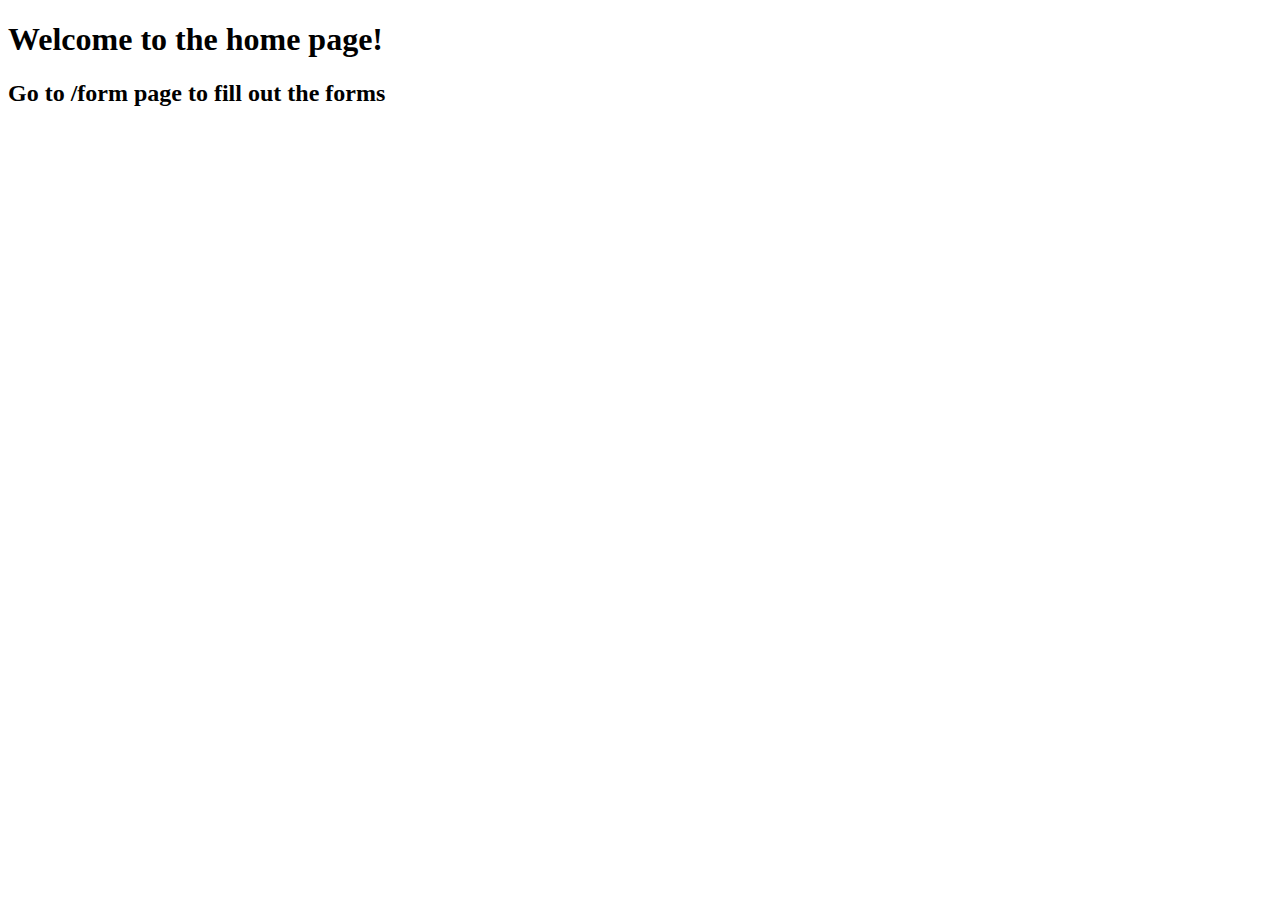
<file: LevelThree/templates/basicForms/index.html>
<!DOCTYPE html>
<html>
<head>
  <meta charset="utf-8">
  <title>Home</title>
  <link href="https://cdn.jsdelivr.net/npm/bootstrap@5.2.2/dist/css/bootstrap.min.css" rel="stylesheet" integrity="sha384-Zenh87qX5JnK2Jl0vWa8Ck2rdkQ2Bzep5IDxbcnCeuOxjzrPF/et3URy9Bv1WTRi" crossorigin="anonymous">
  </head>
  <body>
    <div class="container">
      <div class="jumbotron">
    <h1>Welcome to the home page!</h1>
    <h2>Go to /form page to fill out the forms</h2>
  </div>
</div>
    </body>
    </html>
</file>
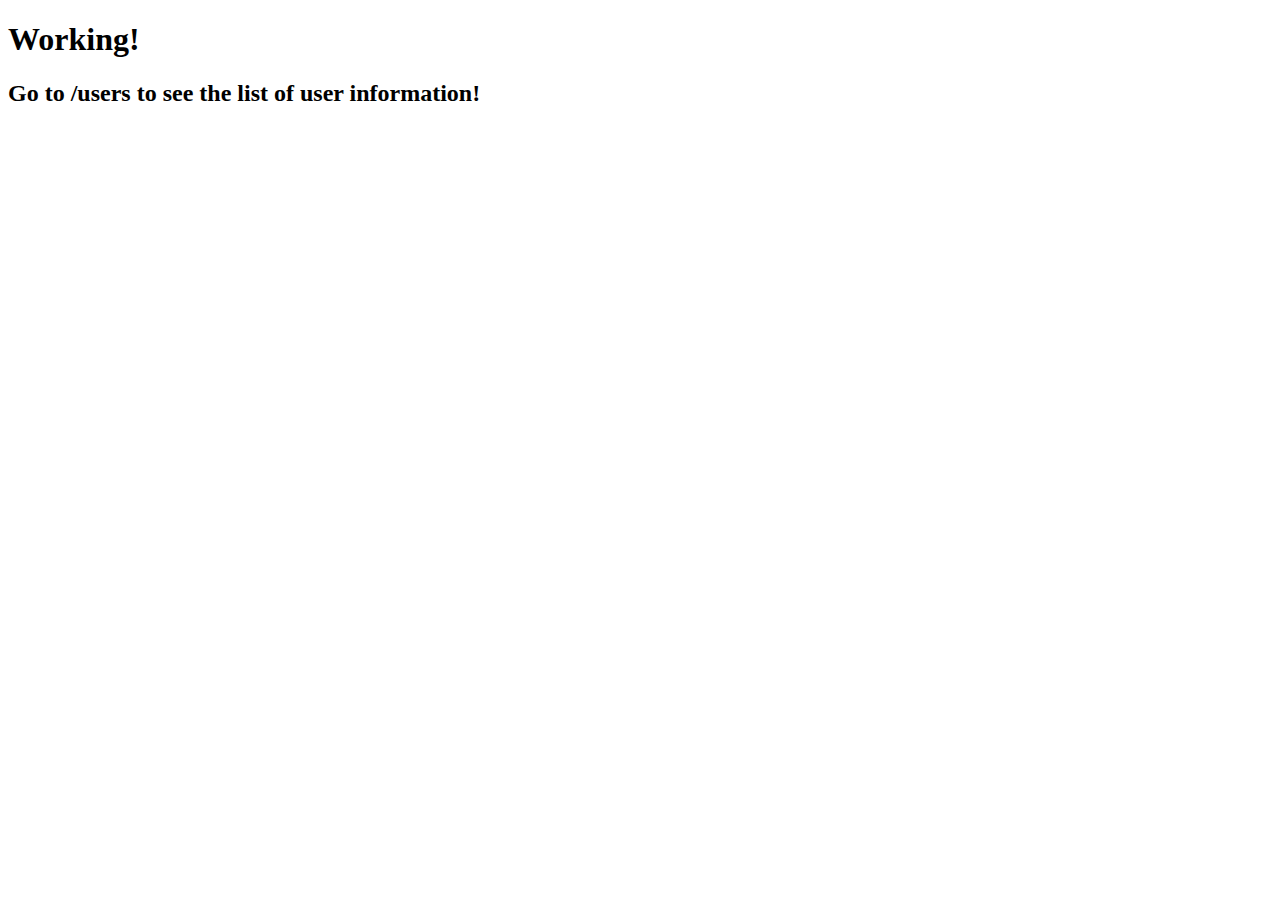
<file: ProTwo/template/AppTwo/myfirst.html>
<!DOCTYPE html>
<html>
<head>
  <meta charset="utf-8">
  <title>Django project</title>

</head>
<body>
  <h1>Working!</h1>
  <h2>Go to /users to see the list of user information!</h2>
</body>
</html>
</file>
